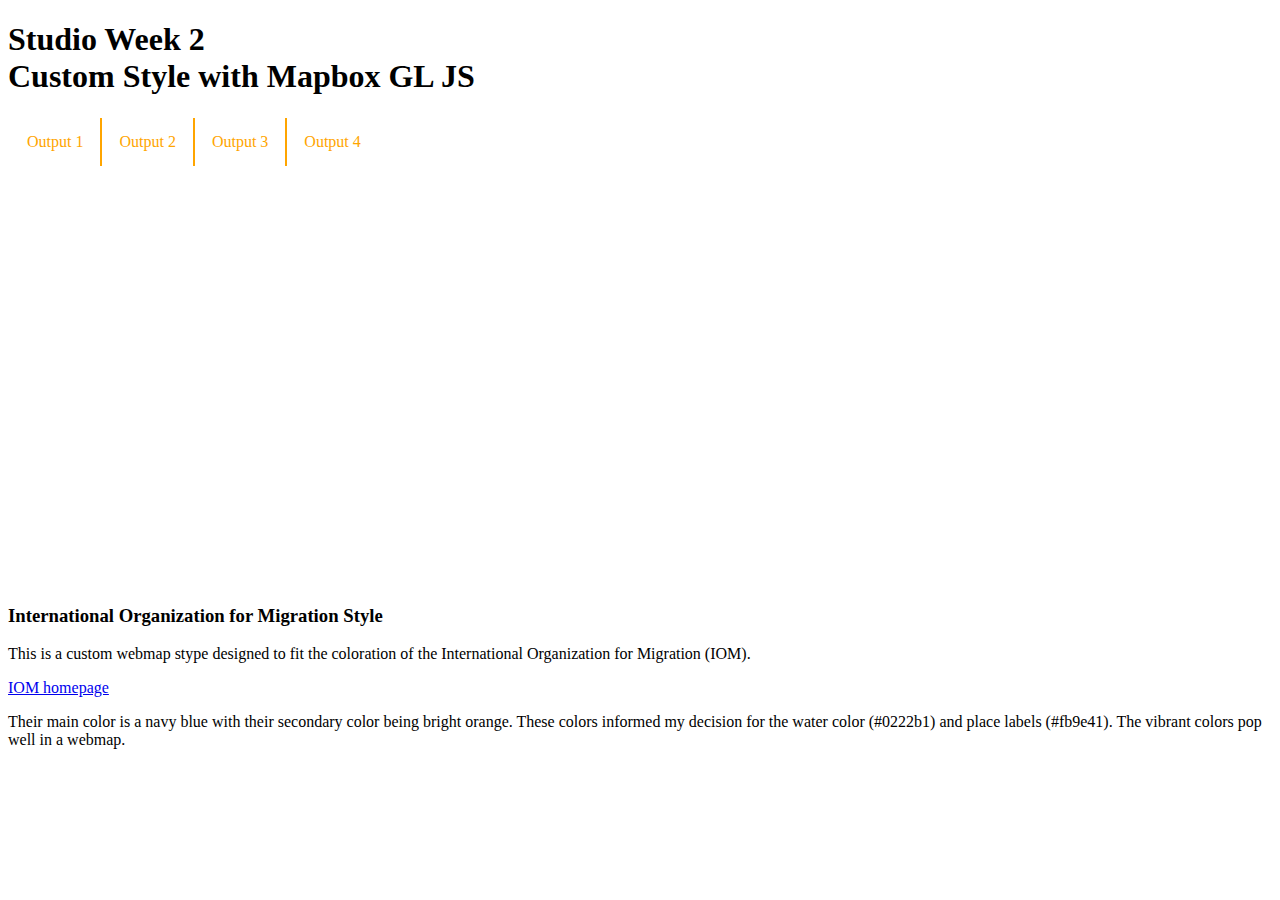
<file: Mapbox-gl-js-bm.html>
<!DOCTYPE html>
<html>

<head>
  <title>Studio Week 2</title>
    <!-- Add Mapbox GL JS JavaScript file -->
    <script src='https://api.tiles.mapbox.com/mapbox-gl-js/v1.5.0/mapbox-gl.js'></script>
    <!-- Add in the Mapbox GL JS CSS file -->
    <link href='https://api.tiles.mapbox.com/mapbox-gl-js/v1.5.0/mapbox-gl.css' rel='stylesheet' />
    <!-- Add styling info for the map -->
    <style>
         #mapId {
      height: 400px;
      width: 800px;
    }
    </style>
    <!-- Adding styling info for page layout by reading in a CSS file -->
    <link rel="stylesheet" href="styles.css">
</head>

<body>
  <h1>Studio Week 2 <br> Custom Style with Mapbox GL JS </h1>
  <!-- Add multiple pages to web page-->
  <!-- active class displays the grey box around current page-->
  <ul>
  	<li><a href="index.html" target="_self">Output 1</a></li>
    <li><a href="Mapbox-gl-js-cwm.html" target="_self">Output 2</a></li>
    <li><a href="Mapbox-gl-js-ct.html" target="_self">Output 3</a></li>
    <li><a class="active" href="Mapbox-gl-js-bm.html" target="_self">Output 4</a></li>
  </ul>
  <br>

    <!-- Container for the map -->
    <div id="mapId"></div>

    <script>
    // Set your Mapbox access token
    mapboxgl.accessToken = "pk.eyJ1IjoiYS1rbnVkc2VuIiwiYSI6ImNrNnF4dzZ5NzAwYTQzbHQ0ZnR5dXJ6czAifQ.9NJ_bdWhZRT6jv3l-UdOqA";

    /* The map variable stores a new mapbox gl map.
    * map's center set to [-122.467, 37.798] with zoom 13. 
    * Set the style URL to your custom style
    * Update the style with your custom style's Style URL.
    * See the Style URL'S reference for more info: https://docs.mapbox.com/help/glossary/style-url/
    */
    var map = new mapboxgl.Map({
    center: [-122.467, 37.798],
    zoom: 13,
    style: "mapbox://styles/a-knudsen/ck8hqdiy100o41irxutk34m0h",
    container: "mapId"
    });

    </script>
<h3>International Organization for Migration Style</h3>
<p> This is a custom webmap stype designed to fit the coloration of the International Organization for Migration (IOM). 
  <p> <a href = "https://www.iom.int/"> IOM homepage</a> </p>
  Their main color is a navy blue with their secondary color being bright orange. These colors informed my decision for the water color (#0222b1) and place labels (#fb9e41).
  The vibrant colors pop well in a webmap. 

</p>
</body>

</html>
</file>
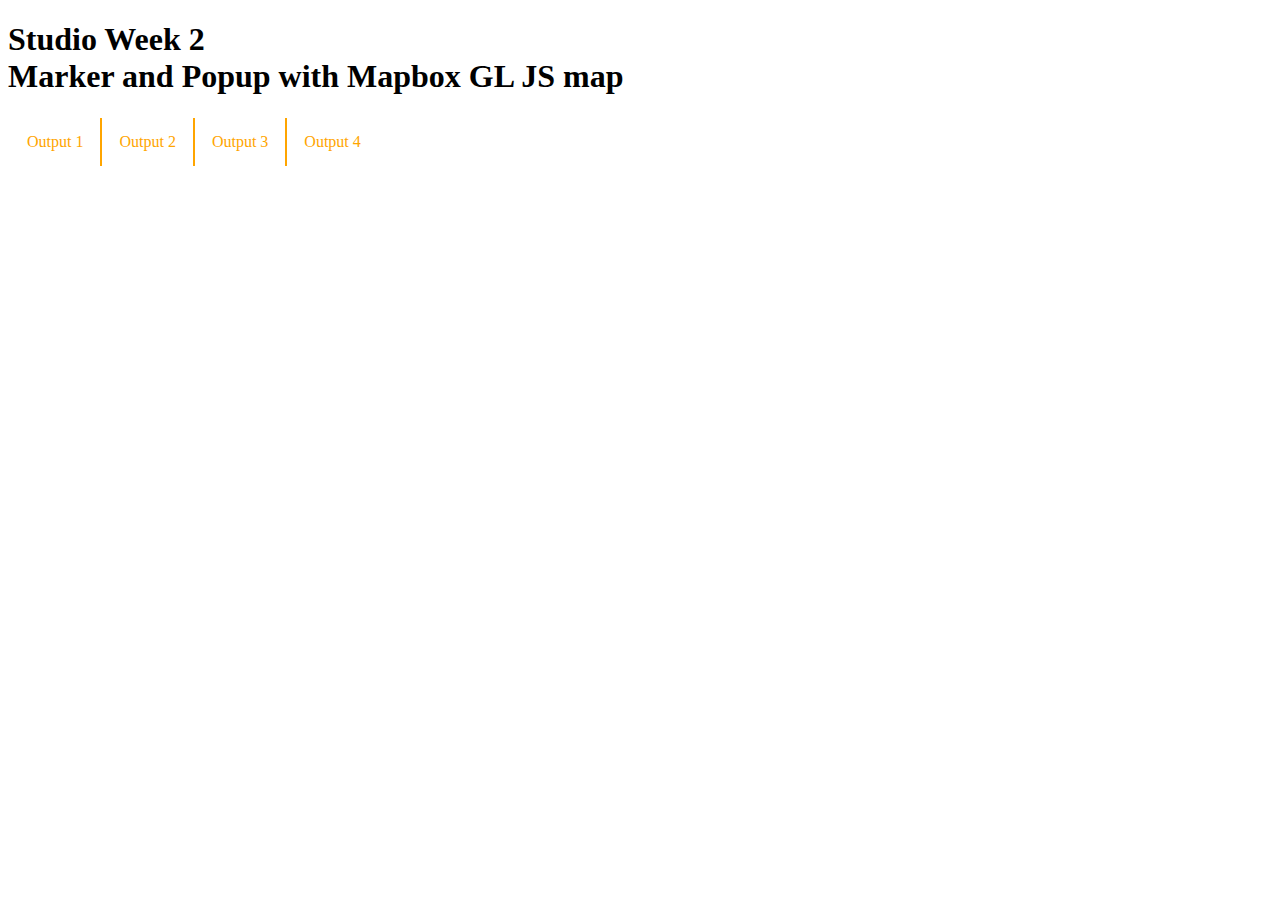
<file: Mapbox-gl-js-ct.html>
<!DOCTYPE html>
<html>

<head>
  <title>Studio Week 2</title>
  <meta charset="utf-8" />
  <meta name="viewport" content="width=device-width, initial-scale=1.0">
  <link rel="shortcut icon" type="image/x-icon" href="docs/images/favicon.ico" />
  <!-- Add a `link` tag for Mapbox GL JS's CSS -->
  <link href='https://api.tiles.mapbox.com/mapbox-gl-js/v1.5.0/mapbox-gl.css' rel='stylesheet' />

  <!-- Add a `script` tag for Mapbox GL JS's JavaScript -->
  <script src='https://api.tiles.mapbox.com/mapbox-gl-js/v1.5.0/mapbox-gl.js'></script>
</script>
  <!-- Set the map's width: 800px and height: 600px in a `style` tag -->
  <style type="text/css">

       #mapId {
      height: 400px;
      width: 800px;
       }

  </style>
  <!-- Adding styling info for page layout by reading in a CSS file -->
  <link rel="stylesheet" href="styles.css">
</head>

<body>
  <h1>Studio Week 2 <br> Marker and Popup with Mapbox GL JS map </h1>
  <!-- Add multiple pages to web page-->
  <!-- active class displays the grey box around current page-->
  <ul>
  	<li><a href="index.html" target="_self">Output 1</a></li>
    <li><a href="Mapbox-gl-js-cwm.html" target="_self">Output 2</a></li>
    <li><a class="active" href="Mapbox-gl-js-ct.html" target="_self">Output 3</a></li>
    <li><a href="Mapbox-gl-js-bm.html" target="_self">Output 4</a></li>
  </ul>
  <br>

  <!-- Create a div to house the map -->
  <div id="mapId"></div>


  <script>
    // Set your Mapbox access token
    mapboxgl.accessToken = "pk.eyJ1IjoiYS1rbnVkc2VuIiwiYSI6ImNrNnF4dzZ5NzAwYTQzbHQ0ZnR5dXJ6czAifQ.9NJ_bdWhZRT6jv3l-UdOqA";

    /* Create a variable called "map" and use it to store a new mapbox gl map.
    * Set your map's center to [-122.467, 37.798] and zoom to 13. 
    * Set the style URL to "mapbox://styles/mapbox/light-v10" 
    * See the Mapbox GL JS API reference for more info: https://docs.mapbox.com/mapbox-gl-js/api/ 
    */
    var map = new mapboxgl.Map({
      container: 'mapId',
      style: "mapbox://styles/mapbox/light-v10", 
      center: [-122.467, 37.798], 
      zoom: 13
    });

    /* Create a variable called "popup" to store a new Popup instance (ref: https://docs.mapbox.com/mapbox-gl-js/api/#popup). 
     * and set its HTML content to:
     * "<b>The Presidio.</b><br /> Explore to find a drinking fountain!"
    */ 


    var popup = new mapboxgl.Popup()
    .setHTML("<b>The Presidio.</b><br /> Explore to find a drinking fountain!")
    .addTo(map);

    /* Create a variable called "marker," 
     * add to it a new Marker (ref: https://docs.mapbox.com/mapbox-gl-js/api/#marker),
     * set its Lng, Lat to [-122.4700, 37.8011],
     * set its popup to the popup variable you created earlier,
     * and add it to the map.
     */
    var marker = new mapboxgl.Marker({})
    .setLngLat ([-122.4700, 37.8011 ])
    .setPopup(popup)
    .addTo(map);

  </script>
</body>

</html>
</file>
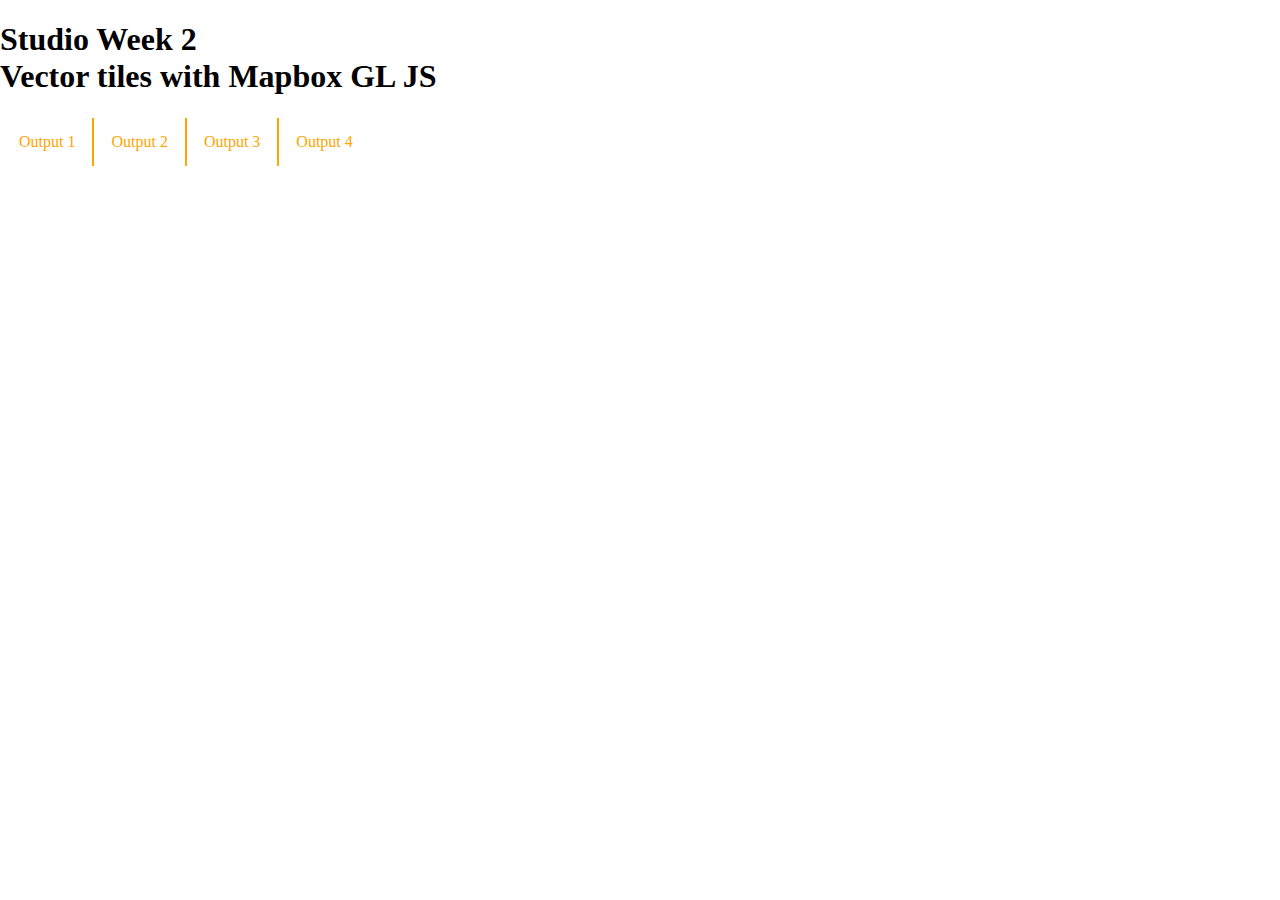
<file: Mapbox-gl-js-cwm.html>
<!DOCTYPE html>
<html>

<head>
  <title>Studio Week 2</title>
    <!-- Add Mapbox GL JS JavaScript file -->
    <script src='https://api.tiles.mapbox.com/mapbox-gl-js/v1.5.0/mapbox-gl.js'></script>

    <!-- Add in the Mapbox GL JS CSS file -->
    <link href='https://api.tiles.mapbox.com/mapbox-gl-js/v1.5.0/mapbox-gl.css' rel='stylesheet' />

    <!-- Add styling info for the map -->
    <style>
        body {
           margin: 0;
           padding: 0;
       }
       #mapId {
      height: 400px;
      width: 800px;
       }  
    </style>
    <!-- Adding styling info for page layout by reading in a CSS file -->
    <link rel="stylesheet" href="styles.css">
</head>

<body>
  <h1>Studio Week 2 <br> Vector tiles with Mapbox GL JS </h1>
  <!-- Add multiple pages to web page-->
  <!-- active class displays the grey box around current page-->
  <ul>
  	<li><a href="index.html" target="_self">Output 1</a></li>
    <li><a class="active" href="Mapbox-gl-js-cwm.html" target="_self">Output 2</a></li>
    <li><a href="Mapbox-gl-js-ct.html" target="_self">Output 3</a></li>
    <li><a href="Mapbox-gl-js-bm.html" target="_self">Output 4</a></li>
  </ul>
  <br>

    <!-- Container for the map -->
    <div id="mapId"></div>

    <script>
        // Mapbox GL JS requires a token
        mapboxgl.accessToken = "pk.eyJ1IjoiYS1rbnVkc2VuIiwiYSI6ImNrOGhucXFucDAwZWUzcHBqcXdlOHU0MnYifQ.NZ_sKtQ_Z0qd0ItA43YBvw";
      
        // Initialize the map
        var map = new mapboxgl.Map({
        container: 'mapId', 
        style: 'mapbox://styles/mapbox/streets-v11', 
        center: [-122.420790, 37.754700], 
        zoom: 14 
});

    </script>

</body>

</html>
</file>
<file: styles.css>
ul {
 list-style-type: none;
 margin: 1px;
 padding: 1px;
 overflow: hidden;
 background-color: white;
}

li {
 float: left;
 border-right: 2px solid orange;
}

/* Add a border to all( but not the last) list items */
li:last-child {
 border-right: none;
}

li a {
 display: block;
 color: orange;
 text-align: left;
 padding: 15px 17px;
 text-decoration: none;
}

/* Links will change color when hovered over */
li a:hover {
 background-color: #0222b1;
}

.active {
 background-color: white;
}
</file>
